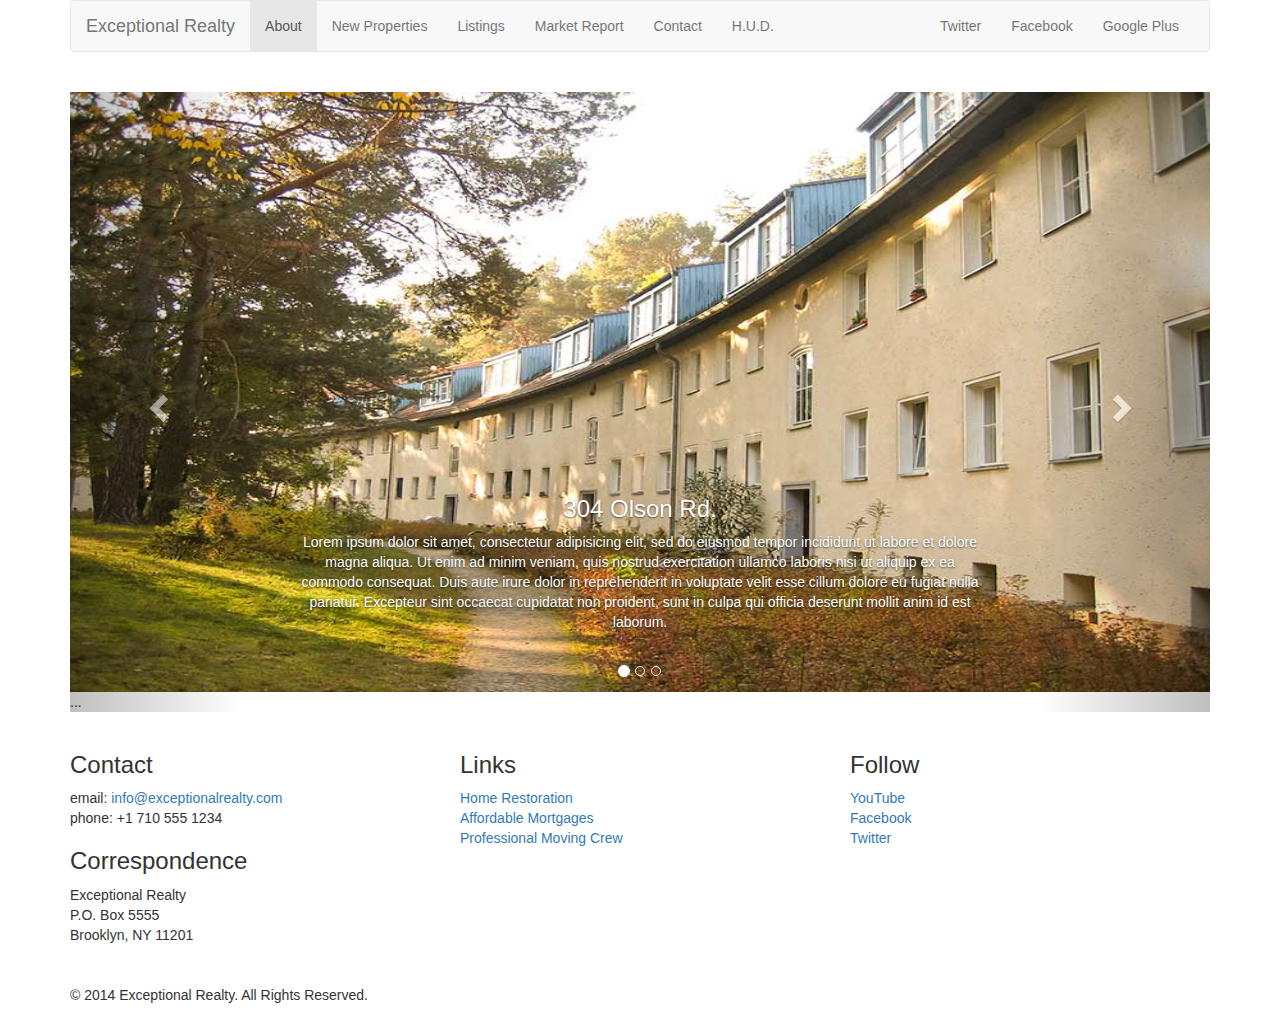
<file: new-properties.html>
<!DOCTYPE html>
<html lang="en">
  <head>
    <meta charset="utf-8">
    <meta http-equiv="X-UA-Compatible" content="IE=edge">
    <meta name="viewport" content="width=device-width, initial-scale=1">
    <!-- The above 3 meta tags *must* come first in the head; any other head content must come *after* these tags -->
    <title>Exceptional Realty Group - Luxury Homes - About</title>

    <!-- Bootstrap -->
    <link href="css/bootstrap.min.css" rel="stylesheet">

    <!--Custom Style Sheet-->
    <link href="css/style.css" rel="stylesheet">

    <!-- HTML5 shim and Respond.js for IE8 support of HTML5 elements and media queries -->
    <!-- WARNING: Respond.js doesn't work if you view the page via file:// -->
    <!--[if lt IE 9]>
      <script src="https://oss.maxcdn.com/html5shiv/3.7.3/html5shiv.min.js"></script>
      <script src="https://oss.maxcdn.com/respond/1.4.2/respond.min.js"></script>
    <![endif]-->
  </head>
  <body>

    <div class="container">
        <div class="row">
          <div class="col-sm-12">
            <nav class="navbar navbar-default">
                <div class="container-fluid">
                  <!-- Brand and toggle get grouped for better mobile display -->
                  <div class="navbar-header">
                    <button type="button" class="navbar-toggle collapsed" data-toggle="collapse" data-target="#bs-example-navbar-collapse-1" aria-expanded="false">
                      <span class="sr-only">Toggle navigation</span>
                      <span class="icon-bar"></span>
                      <span class="icon-bar"></span>
                      <span class="icon-bar"></span>
                    </button>
                    <a class="navbar-brand" href="#">Exceptional Realty</a>
                  </div>

                  <!-- Collect the nav links, forms, and other content for toggling -->
                  <div class="collapse navbar-collapse" id="bs-example-navbar-collapse-1">
                    <!-- main nav links -->
                    <ul class="nav navbar-nav">
                      <li class="active"><a href="#">About <span class="sr-only">(current)</span></a></li>
                      <li><a href="new-properties.html">New Properties</a></li>
                      <li><a href="listings.html">Listings</a></li>
                      <li><a href="market-report.html">Market Report</a></li>
                      <li><a href="contact.html">Contact</a></li>
                      <li><a href="#" target="_blank">H.U.D.</a></li>


                    </ul>
                    <!-- social nav links -->
                    <ul class="nav navbar-nav navbar-right">
                      <li><a class="twit" href="#" title="Twitter">Twitter</a></li>
                      <li><a class="fbook" href="#" title="Facebook">Facebook</a></li>
                      <li><a class="gplus" href="#" title="Google Plus">Google Plus</a></li>

                    </ul>
                  </div><!-- /.navbar-collapse -->
                </div><!-- /.container-fluid -->
              </nav>
        </div> <!--column sm 12-->
      </div> <!--row-->

<!-- Carousel -->
      <div class="row">
            <div class="col-xs-12">
              <div id="carousel-example-generic" class="carousel slide" data-ride="carousel">
                <!-- Indicators -->
                <ol class="carousel-indicators">
                  <li data-target="#carousel-example-generic" data-slide-to="0" class="active"></li>
                  <li data-target="#carousel-example-generic" data-slide-to="1"></li>
                  <li data-target="#carousel-example-generic" data-slide-to="2"></li>
                </ol>

                <!-- Wrapper for slides -->
                <div class="carousel-inner" role="listbox">
                  <div class="item active">
                    <img src="images/new-1.jpg" alt="304 Olsen Rd">
                    <div class="carousel-caption">
                      <h3>304 Olson Rd.</h3>
                      <p>Lorem ipsum dolor sit amet, consectetur adipisicing elit, sed do eiusmod tempor incididunt ut labore et dolore magna aliqua. Ut enim ad minim veniam, quis nostrud exercitation ullamco laboris nisi ut aliquip ex ea commodo consequat. Duis aute irure dolor in reprehenderit in voluptate velit esse cillum dolore eu fugiat nulla pariatur. Excepteur sint occaecat cupidatat non proident, sunt in culpa qui officia deserunt mollit anim id est laborum.</p>
                    </div>
                  </div>
                  <div class="item">
                    <img src="images/new-2.jpg" alt="9072 Freemont Dr.">
                    <div class="carousel-caption">
                      <h3>9072 Freemont Dr.</h3>
                      <p>Lorem ipsum dolor sit amet, consectetur adipisicing elit, sed do eiusmod tempor incididunt ut labore et dolore magna aliqua. Ut enim ad minim veniam, quis nostrud exercitation ullamco laboris nisi ut aliquip ex ea commodo consequat. Duis aute irure dolor in reprehenderit in voluptate velit esse cillum dolore eu fugiat nulla pariatur. Excepteur sint occaecat cupidatat non proident, sunt in culpa qui officia deserunt mollit anim id est laborum.</p>
                    </div>
                  </div>
                  ...
            </div>

            <!-- Controls -->
            <a class="left carousel-control" href="#carousel-example-generic" role="button" data-slide="prev">
              <span class="glyphicon glyphicon-chevron-left" aria-hidden="true"></span>
              <span class="sr-only">Previous</span>
            </a>
            <a class="right carousel-control" href="#carousel-example-generic" role="button" data-slide="next">
              <span class="glyphicon glyphicon-chevron-right" aria-hidden="true"></span>
              <span class="sr-only">Next</span>
            </a>
          </div> <!-- end carousel -->
        </div> <!-- .col-xs-12 -->
      </div>  <!-- end row -->

      <div class="row">
        <div class="col-sm-4">
          <h3>Contact</h3>
          <p>
            email: <a href="mailto:info@exceptionalrealty.com">info@exceptionalrealty.com</a><br>
            phone: +1 710 555 1234
          </p>
          <h3>Correspondence</h3>
          <address>
            Exceptional Realty<br>
            P.O. Box 5555<br>
            Brooklyn, NY 11201
          </address>

        </div> <!--col-sm-4-->

          <div class="col-sm-4">
            <h3>Links</h3>
            <p>
              <a href="#" target="_blank">Home Restoration</a><br>
              <a href="#" target="_blank">Affordable Mortgages</a><br>
              <a href="#" target="_blank">Professional Moving Crew</a>
            </p>
          </div> <!--col-sm-4-->

          <div class="col-sm-4">
            <h3>Follow</h3>
            <p>
              <a href="#" target="_blank">YouTube</a><br>
              <a href="#" target="_blank">Facebook</a><br>
              <a href="#" target="_blank">Twitter</a>
            </p>

          </div> <!--col-sm-4-->
        </div><!--row-->

          <div class="row">
            <div class="col-sm-12">
                &copy; 2014 Exceptional Realty. All Rights Reserved.
            </div> <!--col-sm-12-->
          </div><!--row-->

            </div> <!-- container-->



          <!-- jQuery (necessary for Bootstrap's JavaScript plugins) -->
          <script src="https://ajax.googleapis.com/ajax/libs/jquery/1.12.4/jquery.min.js"></script>
          <!-- Include all compiled plugins (below), or include individual files as needed -->
          <script src="js/bootstrap.min.js"></script>
        </body>
      </html>
</file>
<file: css/style.css>
/*/////// MEDIA ////////*/

img, video, audio, iframe, table, form {
  width: 100%; /* IE */
  max-width: 100%; /* FF, Safari, Chrome */
}

/*/////// LAYOUT STYLES ////////*/

.row {
  margin-bottom: 20px;
}


/*/////// CAROUSEL STYLES ////////*/

#carousel-example-generic .item img {
  height: auto;
}

.carousel-caption p {
  display: none;
}

@media only screen and (min-width: 768px) {
  #carousel-example-generic .item img {
    height: 384px;
  }
}

@media only screen and (min-width: 992px) {
  #carousel-example-generic .item img {
    height: 496px;
}
    .carousel-caption p {
      display: block;

  }
}

@media only screen and (min-width: 1200px) {
  #carousel-example-generic .item img {
    height: 600px;
  }
}
</file>
